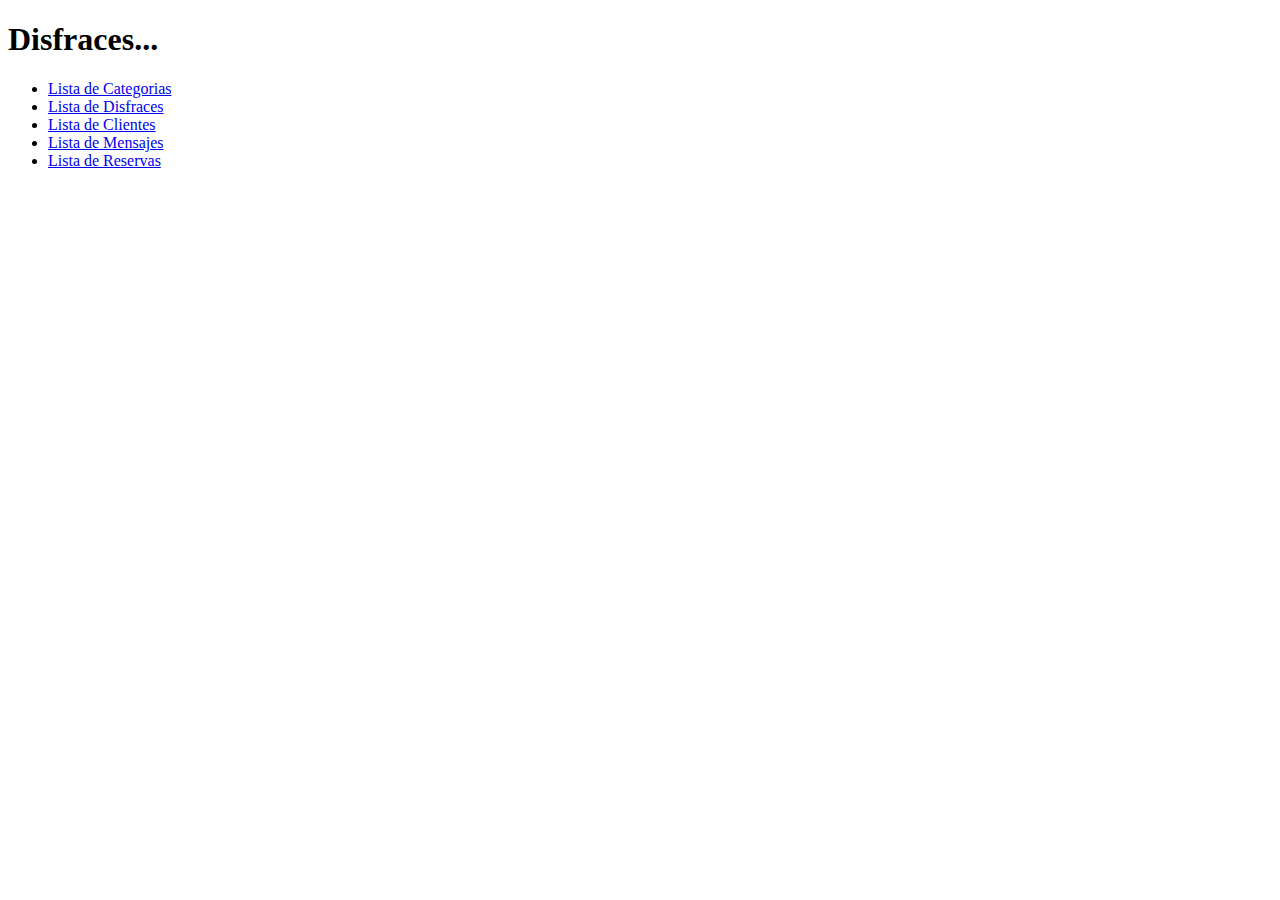
<file: index.html>
<!DOCTYPE html>
<html lang="en">
<head>
    <meta charset="UTF-8">
    <meta http-equiv="X-UA-Compatible" content="IE=edge">
    <meta name="viewport" content="width=device-width, initial-scale=1.0">
    <title>Disfraces</title>
    <!-- CSS only -->
    <link href="https://cdn.jsdelivr.net/npm/bootstrap@5.1.1/dist/css/bootstrap.min.css" rel="stylesheet"
        integrity="sha384-F3w7mX95PdgyTmZZMECAngseQB83DfGTowi0iMjiWaeVhAn4FJkqJByhZMI3AhiU" crossorigin="anonymous">
    <!-- JavaScript Bundle with Popper -->
    <script src="https://code.jquery.com/jquery-3.5.1.min.js" integrity="sha256-9/aliU8dGd2tb6OSsuzixeV4y/faTqgFtohetphbbj0=" crossorigin="anonymous"></script>    
</head>
<body>
    <div class="container">
        <h1 class="text-md-center">Disfraces...</h1>
        <ul>
            <li><a href="listadocategorias.html">Lista de Categorias</a></li>
            <li><a href="listado.html">Lista de Disfraces</a></li>
            <li><a href="listadoclientes.html">Lista de Clientes</a></li>
            <li><a href="listadomensajes.html">Lista de Mensajes</a></li>
            <li><a href="listadoreservas.html">Lista de Reservas</a></li>
        </ul>
    </div>
</body>
</html>
</file>
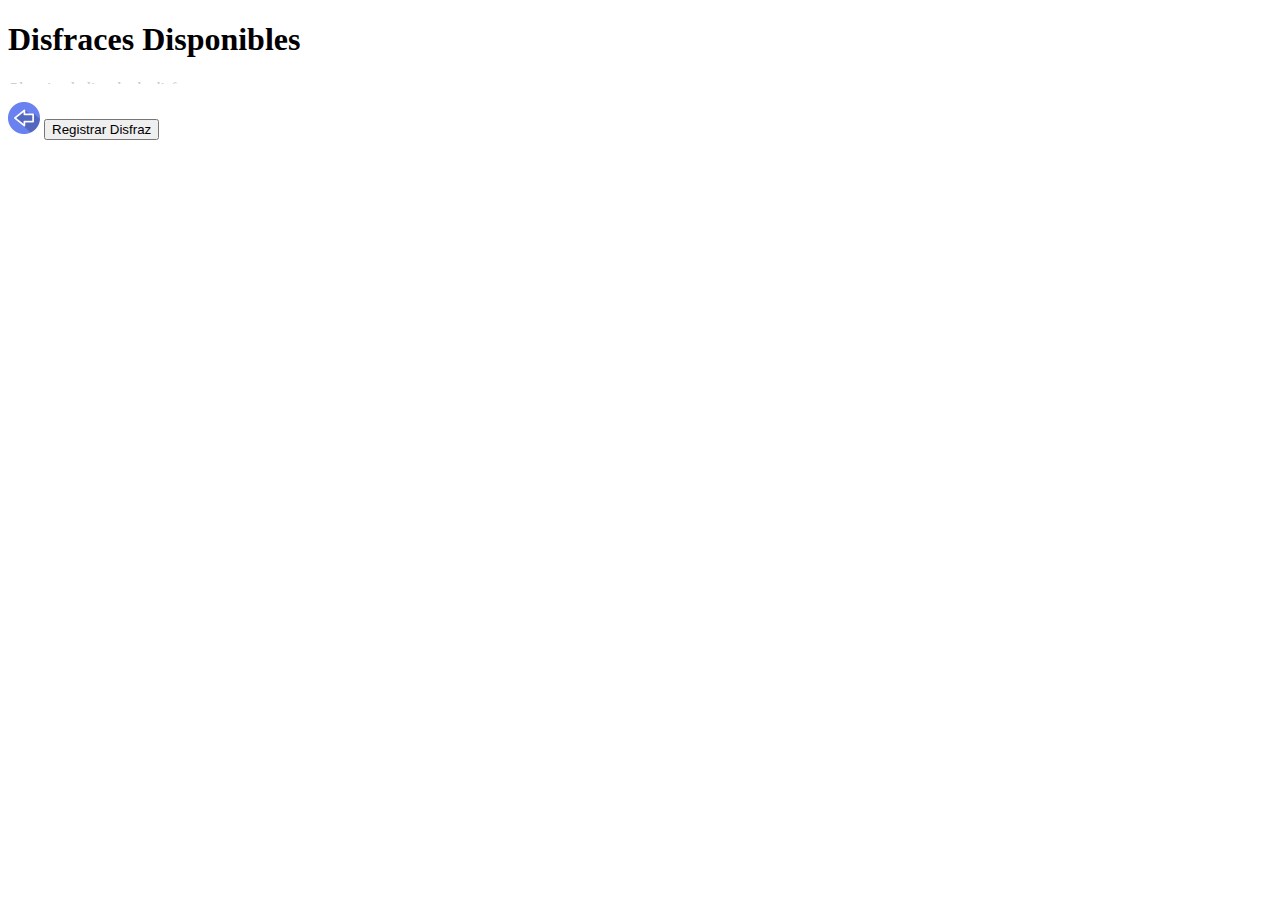
<file: listado.html>
<!DOCTYPE html>
<html lang="en">

<head>
    <meta charset="UTF-8">
    <meta http-equiv="X-UA-Compatible" content="IE=edge">
    <meta name="viewport" content="width=device-width, initial-scale=1.0">
    <title>Listado de ...</title>
    <!--
    <script src="js/jquery-3.6.0.min.js"></script>
    -->
    <script src="https://ajax.googleapis.com/ajax/libs/jquery/3.6.0/jquery.min.js"></script>
    <script src="js/listar.js"></script>
    <script src="js/registrar.js"></script>
    <script src="js/funciones.js"></script>
</head>

<body>
    <div>
        <h1>Disfraces Disponibles</h1>

        <!-- en el elemento identificado con el id 'mensajes' se mostraran los mensajes
             o resultado de ejecutar la peticion
        -->
        <div id="mensajes"></div>
        <br>
        <a href="index.html"><img src="img/back.png" alt="Regresar"></a>
        
        <button id="nuevoRegistro" onclick="activaNuevo();">Registrar Disfraz</button>
        <!--aqui se actualizara el listado -->
        <div id="listado"></div>

        <!-- Seccion para nuevos registros-->
        <div id="nuevo">
            <h3>Registrar Disfraz</h3>
            <input type="text" id="name" placeholder="Nombre" onkeydown="upperCaseF(this)">
            <br><br>
            <input type="text" id="brand" placeholder="Marca" onkeydown="upperCaseF(this)">
            <br><br>
            <input type="number" id="year" placeholder="Año">
            <br><br>
            <select id="category" placeholder="Categoria">
                
            </select>
            <br><br>
            <textarea id="description" placeholder="Descripción" rows="4" cols="50"  onkeydown="upperCaseF(this)"></textarea>
            <br><br>
            <button onclick="registrar();">Guardar</button>
            <button onclick="estadoInicial();">Cancelar</button>
        </div>


        <!-- Seccion para editar registros-->
        <div id="editar">
            <h3>Editar Disfraz</h3>
            <input type="text" id="nameEdit" placeholder="name">
            <input type="text" id="brandEdit" placeholder="brand">
            <input type="number" id="yearEdit" placeholder="year">
            <input type="number" id="categoryEdit" placeholder="category_id">
            <button onclick="actualizar();">Guardar</button>
            <button onclick="estadoInicial();">Cancelar</button>
        </div>
        
    </div>
</body>

</html>
</file>
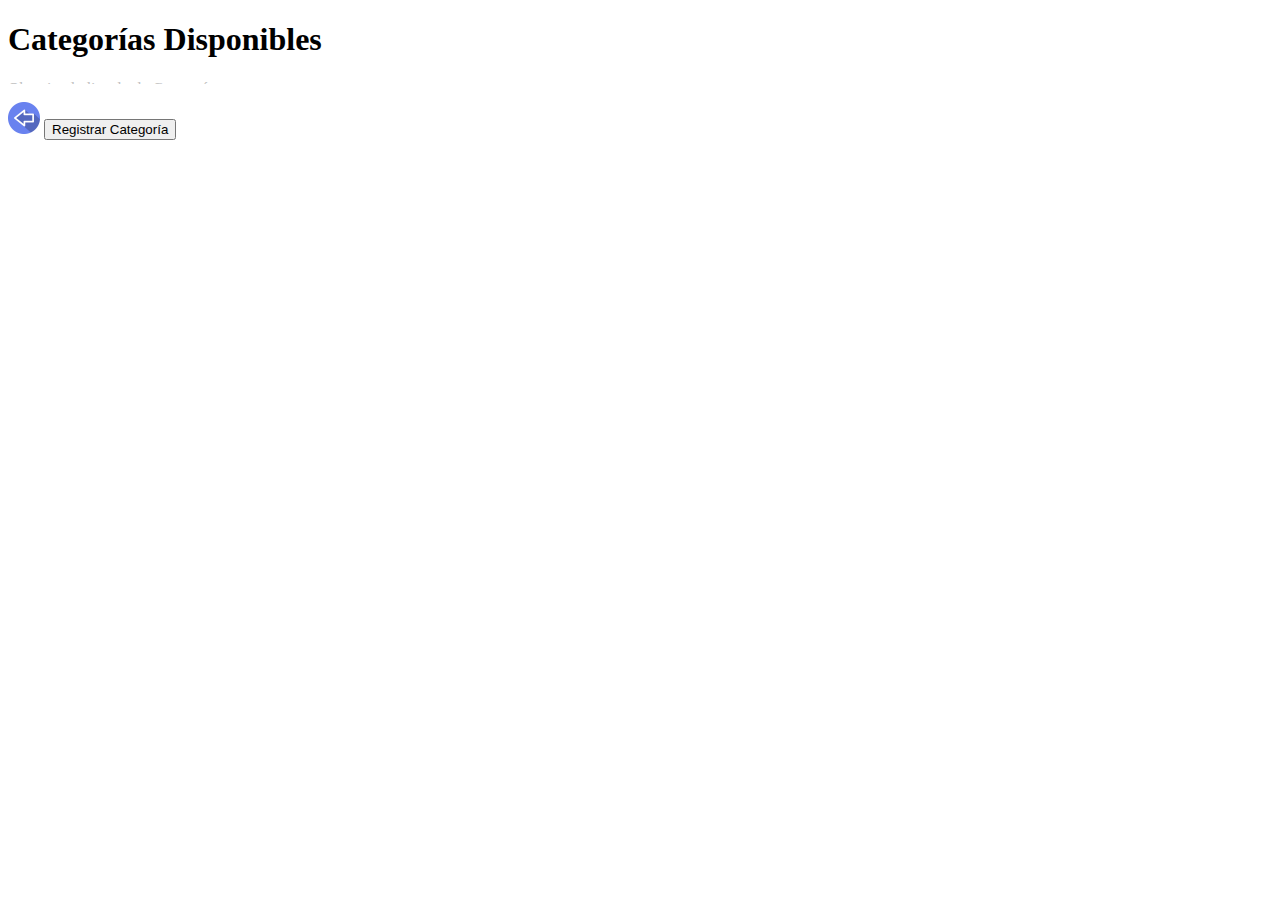
<file: listadocategorias.html>
<!DOCTYPE html>
<html lang="en">

<head>
    <meta charset="UTF-8">
    <meta http-equiv="X-UA-Compatible" content="IE=edge">
    <meta name="viewport" content="width=device-width, initial-scale=1.0">
    <title>Listado de ...</title>
    <!--
    <script src="js/jquery-3.6.0.min.js"></script>
    -->
    <script src="https://ajax.googleapis.com/ajax/libs/jquery/3.6.0/jquery.min.js"></script>
    <script src="js/listarcategorias.js"></script>
    <script src="js/registrarcategoria.js"></script>
    <script src="js/editarcategoria.js"></script>
    <script src="js/borrarcategoria.js"></script>
    <script src="js/funcionescategoria.js"></script>
</head>

<body>
    <div>
        <h1>Categorías Disponibles</h1>

        <!-- en el elemento identificado con el id 'mensajes' se mostraran los mensajes
             o resultado de ejecutar la peticion
        -->
        <div id="mensajes"></div>
        <br>
        <a href="index.html"><img src="img/back.png" alt="Regresar"></a>
        
        <button id="nuevoRegistro" onclick="activaNuevo();">Registrar Categoría</button>
        <!--aqui se actualizara el listado -->
        <div id="listado"></div>

        <!-- Seccion para nuevos registros-->
        <div id="nuevo">
            <h3>Registrar Categoría</h3>
            <input type="text" id="name" placeholder="name">
            <br> <br>
            <textarea id="description" placeholder="description" rows="4" cols="50" onkeydown="upperCaseF(this)"></textarea>
            <button onclick="registrar();">Guardar</button>
            <button onclick="estadoInicial();">Cancelar</button>
        </div>


        <!-- Seccion para editar registros-->
        <div id="editar">
            <h3>Editar Categoría</h3>
            <input type="text" id="nameEdit" placeholder="name">
            <button onclick="actualizar();">Guardar</button>
            <button onclick="estadoInicial();">Cancelar</button>
        </div>
        
    </div>
</body>

</html>
</file>
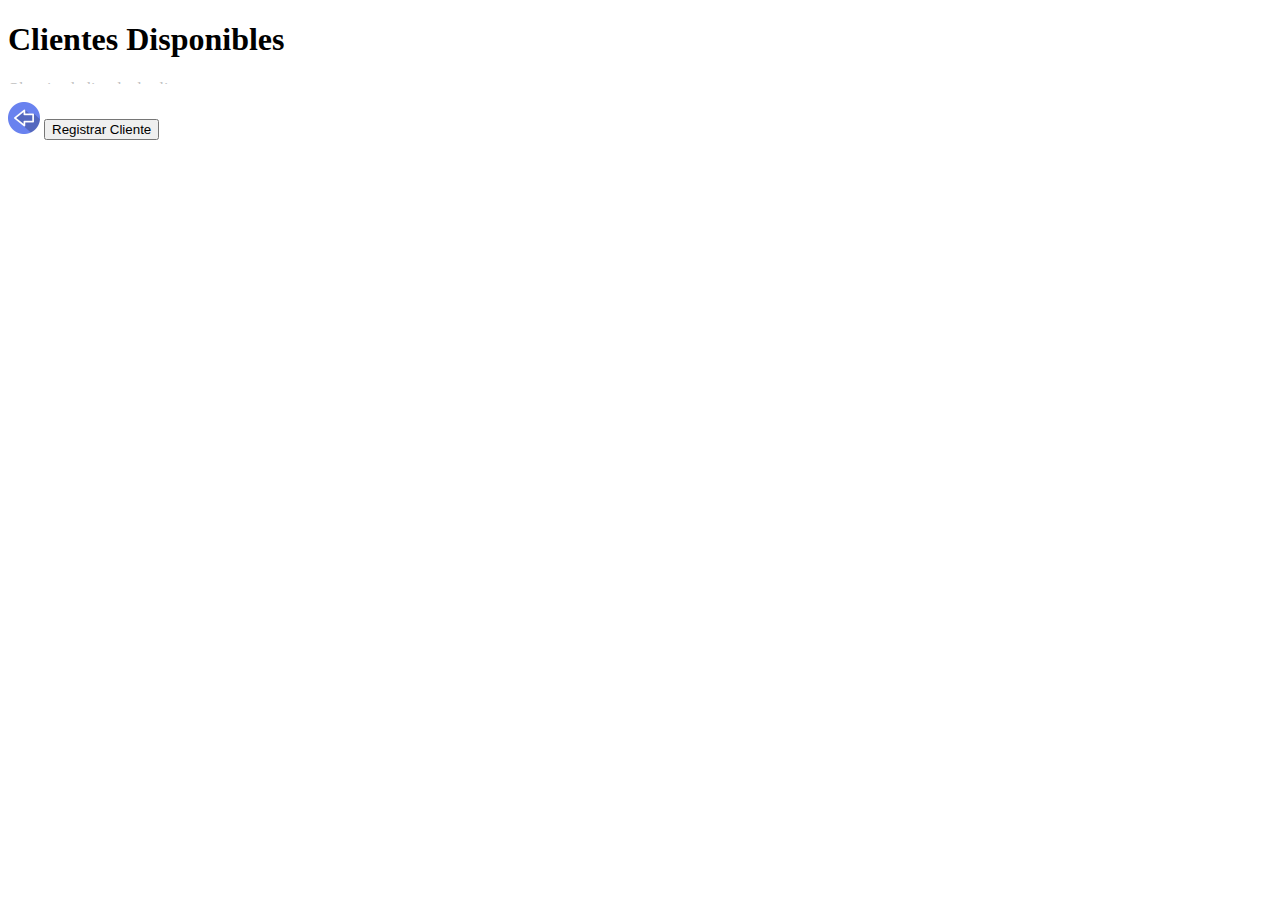
<file: listadoclientes.html>
<!DOCTYPE html>
<html lang="en">

<head>
    <meta charset="UTF-8">
    <meta http-equiv="X-UA-Compatible" content="IE=edge">
    <meta name="viewport" content="width=device-width, initial-scale=1.0">
    <title>Listado de clientes</title>
    <!--
    <script src="js/jquery-3.6.0.min.js"></script>
    -->
    <script src="https://ajax.googleapis.com/ajax/libs/jquery/3.6.0/jquery.min.js"></script>
    <script src="js/listarclientes.js"></script>
    <script src="js/registrarclientes.js"></script>
    <script src="js/editarclientes.js"></script>
    <script src="js/borrarclientes.js"></script>
    <script src="js/funcionescliente.js"></script>
</head>

<body>
    <div>
        <h1>Clientes Disponibles</h1>

        <!-- en el elemento identificado con el id 'mensajes' se mostraran los mensajes
             o resultado de ejecutar la peticion
        -->
        <div id="mensajes"></div>
        <br>
        <a href="index.html"><img src="img/back.png" alt="Regresar"></a>
        
        <button id="nuevoRegistro" onclick="activaNuevo();">Registrar Cliente</button>
        <!--aqui se actualizara el listado -->
        <div id="listado"></div>

        <!-- Seccion para nuevos registros-->
        <div id="nuevo">
            <h3>Registrar Cliente</h3>
            <input type="text" id="name" placeholder="Nombre" onkeydown="upperCaseF(this)">
            <input type="email" id="email" placeholder="Correo Electrónico">
            <input type="password" id="password" placeholder="Contraseña">
            <input type="number" id="age" placeholder="Edad">
            <button onclick="registrar();">Guardar</button>
            <button onclick="estadoInicial();">Cancelar</button>
        </div>


        <!-- Seccion para editar registros-->
        <div id="editar">
            <h3>Editar Cliente</h3>
            <input type="text" id="nameEdit" placeholder="name">
            <input type="text" id="emailEdit" placeholder="email">
            <input type="password" id="passwordEdit" placeholder="password">
            <input type="number" id="ageEdit" placeholder="age">
            <button onclick="actualizar();">Guardar</button>
            <button onclick="estadoInicial();">Cancelar</button>
        </div>
        
    </div>
</body>

</html>
</file>
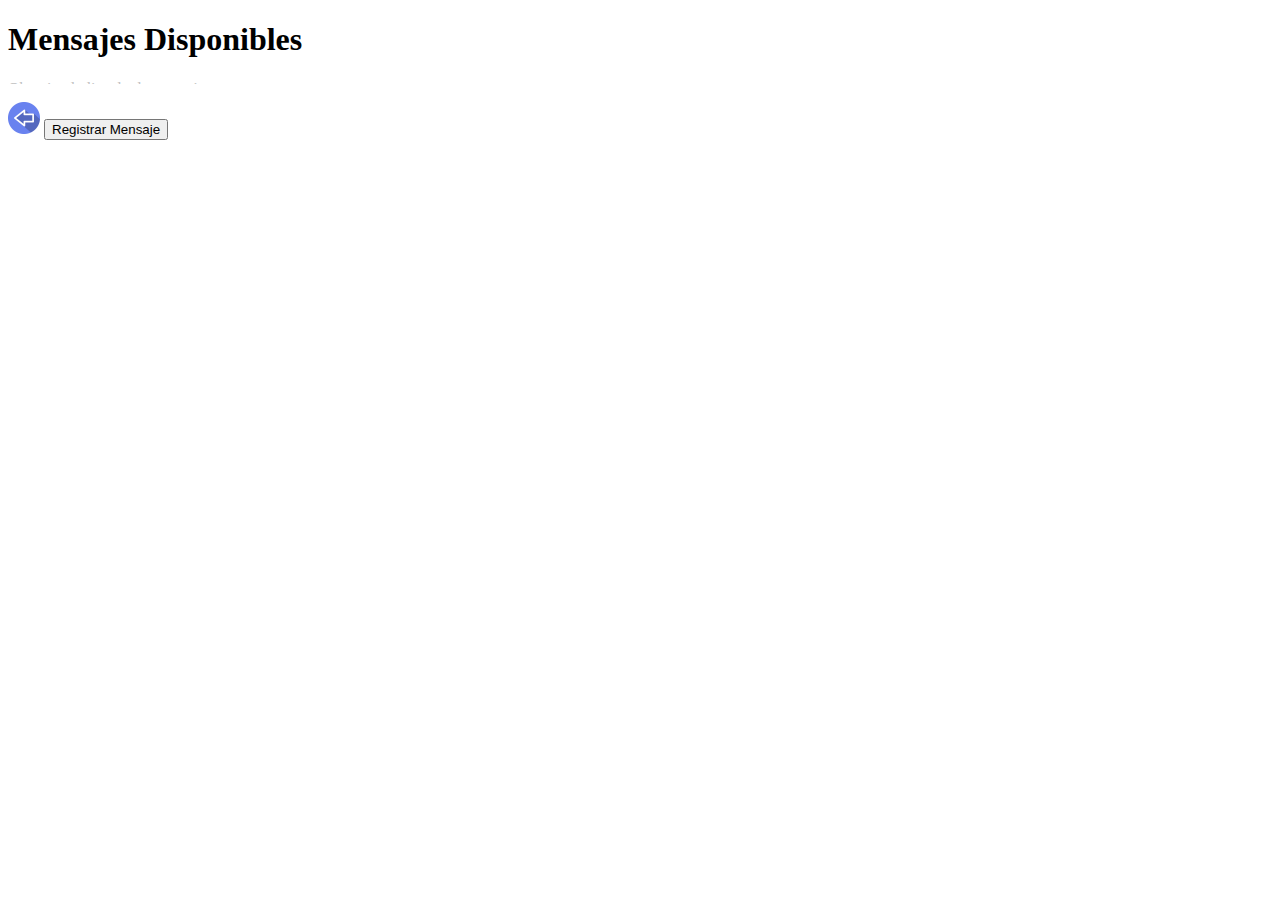
<file: listadomensajes.html>
<!DOCTYPE html>
<html lang="en">

<head>
    <meta charset="UTF-8">
    <meta http-equiv="X-UA-Compatible" content="IE=edge">
    <meta name="viewport" content="width=device-width, initial-scale=1.0">
    <title>Listado de ...</title>
    <!--
    <script src="js/jquery-3.6.0.min.js"></script>
    -->
    <script src="https://ajax.googleapis.com/ajax/libs/jquery/3.6.0/jquery.min.js"></script>
    <script src="js/listarmensajes.js"></script>
    <script src="js/registrarmensajes.js"></script>
    <script src="js/funcionesmensajes.js"></script>
</head>

<body>
    <div>
        <h1>Mensajes Disponibles</h1>

        <!-- en el elemento identificado con el id 'mensajes' se mostraran los mensajes
             o resultado de ejecutar la peticion
        -->
        <div id="mensajes"></div>
        <br>
        <a href="index.html"><img src="img/back.png" alt="Regresar"></a>
        
        <button id="nuevoRegistro" onclick="activaNuevo();">Registrar Mensaje</button>
        <!--aqui se actualizara el listado -->
        <div id="listado"></div>

        <!-- Seccion para nuevos registros-->
        <div id="nuevo">
            <h3>Registrar Mensaje</h3>
            <br><br>
            <select id="client" placeholder="Cliente">
                
            </select>
            <br><br>
            <select id="costume" placeholder="Disfraz">
                
            </select>
            <br><br>
            <textarea id="messagetext" placeholder="messagetext" rows="4" cols="50" onkeydown="upperCaseF(this)"></textarea>
            <br>
            <button onclick="registrar();">Guardar</button>
            <button onclick="estadoInicial();">Cancelar</button>
        </div>


        <!-- Seccion para editar registros-->
        <div id="editar">
            <h3>Editar Mensaje</h3>
            <input type="number" id="idEdit" placeholder="id">
            <br>
            <textarea id="messagetextEdit" placeholder="messagetext" rows="4" cols="50"></textarea>
            <br>
            <button onclick="actualizar();">Guardar</button>
            <button onclick="estadoInicial();">Cancelar</button>
        </div>
        
    </div>
</body>

</html>
</file>
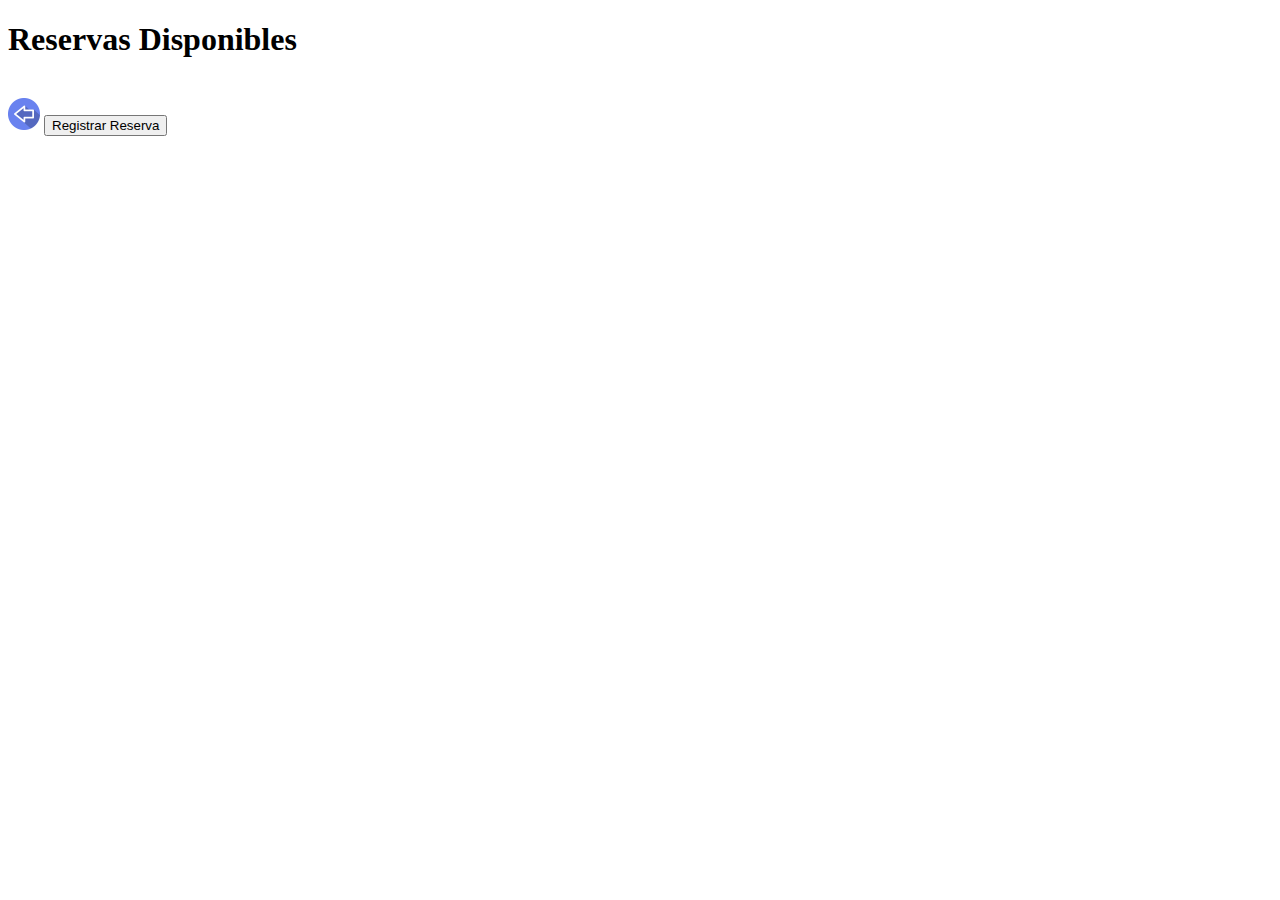
<file: listadoreservas.html>
<!DOCTYPE html>
<html lang="en">

<head>
    <meta charset="UTF-8">
    <meta http-equiv="X-UA-Compatible" content="IE=edge">
    <meta name="viewport" content="width=device-width, initial-scale=1.0">
    <title>Listado de ...</title>
    <!--
    <script src="js/jquery-3.6.0.min.js"></script>
    -->
    <script src="https://ajax.googleapis.com/ajax/libs/jquery/3.6.0/jquery.min.js"></script>
    <script src="js/listarReservas.js"></script>
    <script src="js/registrarReservas.js"></script>
    <script src="js/funcionesReservas.js"></script>
</head>

<body>
    <div>
        <h1>Reservas Disponibles</h1>

        <!-- en el elemento identificado con el id 'Reservas' se mostraran los Reservas
             o resultado de ejecutar la peticion
        -->
        <div id="Reservas"></div>
        <br>
        <a href="index.html"><img src="img/back.png" alt="Regresar"></a>
        
        <button id="nuevoRegistro" onclick="activaNuevo();">Registrar Reserva</button>
        <!--aqui se actualizara el listado -->
        <div id="listado"></div>

        <!-- Seccion para nuevos registros-->
        <div id="nuevo">
            <h3>Registrar Reserva</h3>
            <input type="date" data-date-format="YYYY-MM-DD" id="startDate" placeholder="YYYY-MM-DD">
            <br><br>
            <input type="date" data-date-format="YYYY-MM-DD" id="devolutionDate" placeholder="YYYY-MM-DD">
            <br><br>
            <select id="client" placeholder="Cliente">
                
            </select>
            <br><br>
            <select id="costume" placeholder="Disfraz">
                
            </select>
            <br><br>
            <button onclick="registrar();">Guardar</button>
            <button onclick="estadoInicial();">Cancelar</button>
        </div>


        <!-- Seccion para editar registros-->
        <div id="editar">
            <h3>Editar Reserva</h3>
            <input type="number" id="idEdit" placeholder="id">
            <br>
            <textarea id="messagetextEdit" placeholder="messagetext" rows="4" cols="50"></textarea>
            <br>
            <button onclick="actualizar();">Guardar</button>
            <button onclick="estadoInicial();">Cancelar</button>
        </div>
        
    </div>
</body>

</html>
</file>
